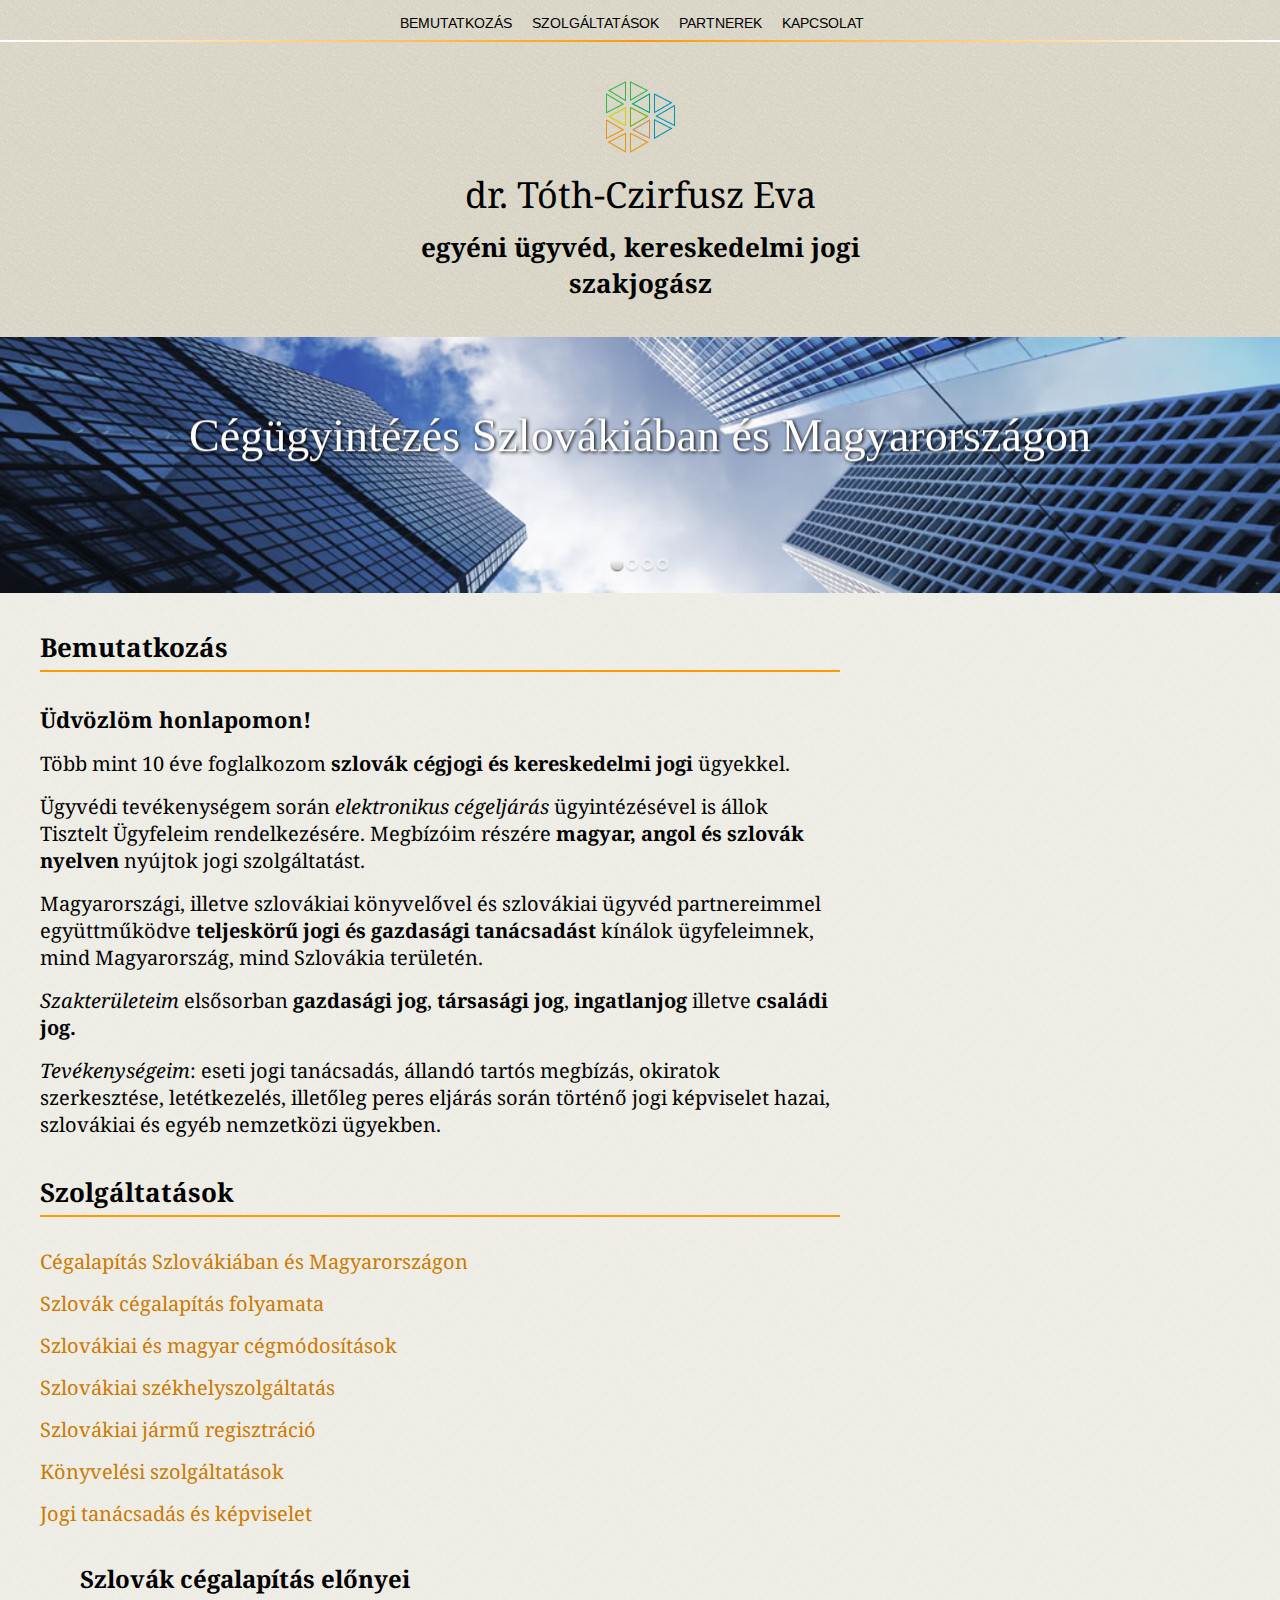
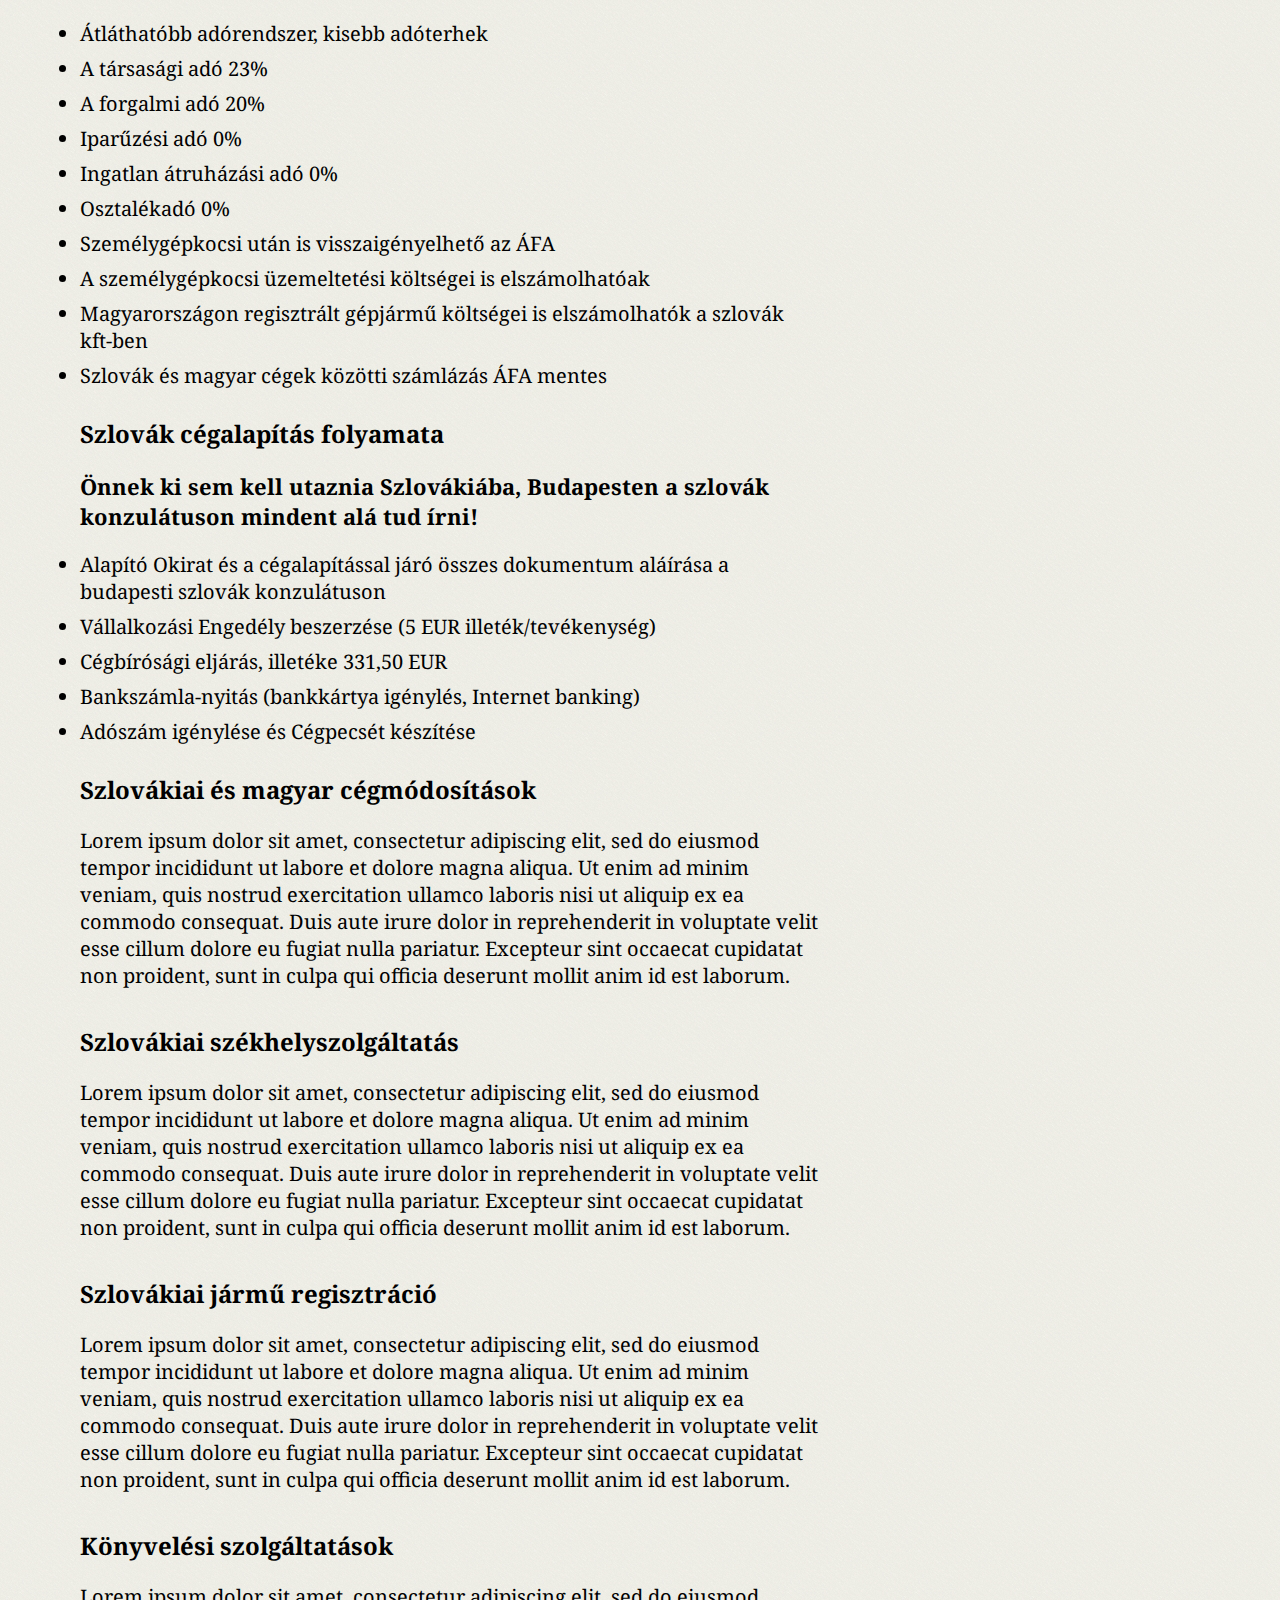
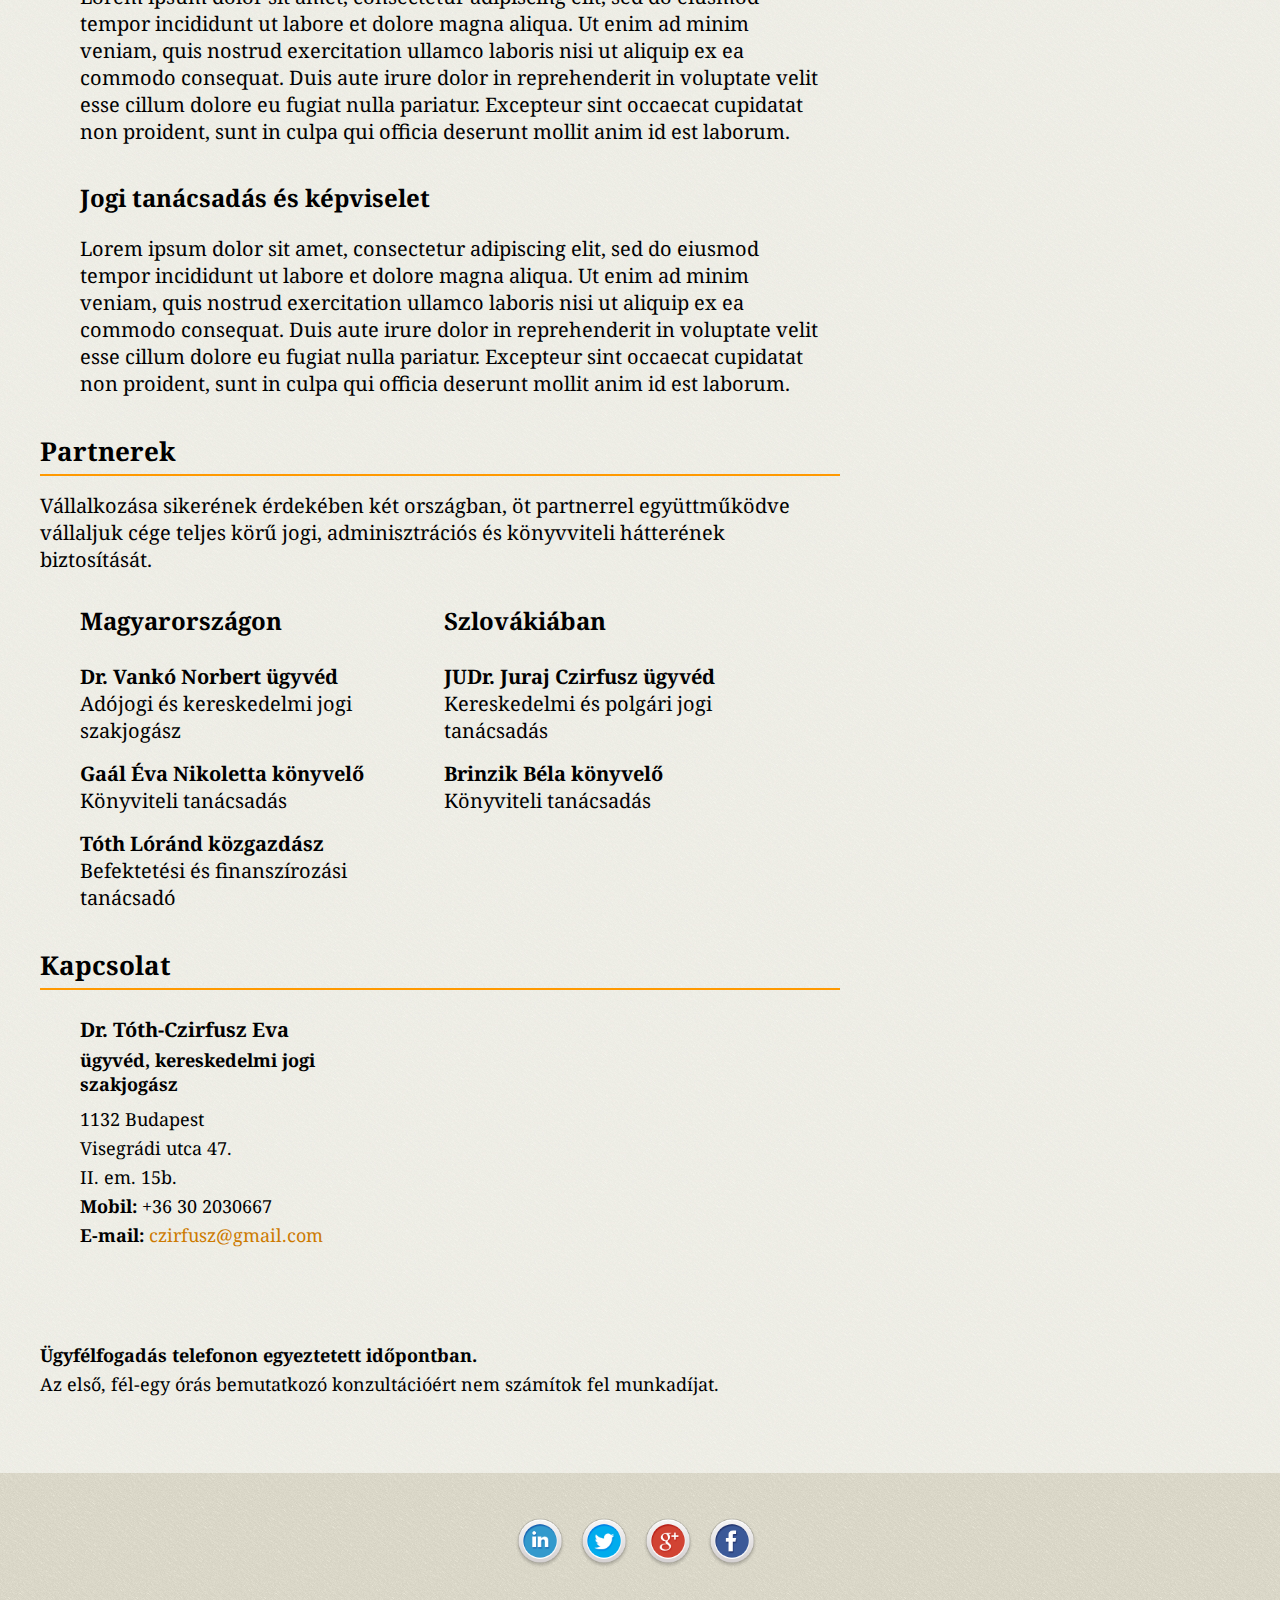
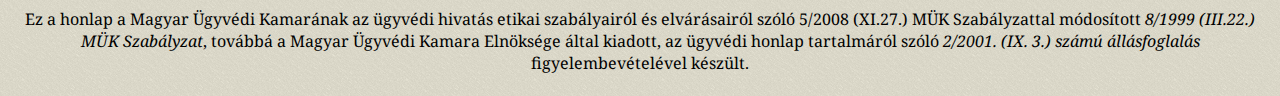
<file: index.html>
<!DOCTYPE html>
<html lang="hu">
<head>
  <meta charset="UTF-8">
  <meta name="viewport" content="width=device-width, initial-scale=1">
  <meta name="description" content="dr. Tóth-Czirfusz Eva ügyvéd | Cégügyintézés Szlovákiában és Magyarországon, szlovákiai jármű regisztráció, jogi tanácsadás és képviselet, könyvelési szolgáltatások">
  <meta name="keywords" content="magyar cégügyintézés, szlovákiai cégügyintézés, székhelyszolgáltatás, szlovákiai jármű regisztráció, jogi tanácsadás, jogi képviselet, könyvelési szolgáltatások">
  <meta name="author" content="tompascall">
  <META name="robot" content="index,nofollow">
  <META name="revisit-after" content="30">

  <title>Tóth-Czirfusz Éva ügyvéd</title>
  <!-- HTML5 shim and Respond.js for IE8 support of HTML5 elements and media queries -->
    <!--[if lt IE 9]>
      <script src="https://oss.maxcdn.com/html5shiv/3.7.2/html5shiv.min.js"></script>
      <script src="https://oss.maxcdn.com/respond/1.4.2/respond.min.js"></script>
    <![endif]-->
  <link rel="shortcut icon" href="./img/favicon.ico" type="image/x-icon">
  <link rel="icon" href="./img/favicon.ico" type="image/x-icon">
  <link rel="stylesheet" type="text/css" href="css/normalize.css">
  <link href='http://fonts.googleapis.com/css?family=Arimo&subset=latin' rel='stylesheet' type='text/css'>
  <link href='http://fonts.googleapis.com/css?family=Droid+Serif:400,700&subset=latin' rel='stylesheet' type='text/css'>
  <link rel="stylesheet" type="text/css" href="css/main.css">

  <script src="vendor/jquery/jquery-1.11.1.min.js"></script>
  <script src="vendor/smooth-scroll/smooth-scroll.min.js"></script>
  <script src="vendor/jssor/jssor.js"></script>
  <script src="vendor/jssor/jssor.slider.mini.js"></script>
  <script src="js/index.js"></script>
</head>
<body>
  <div id="nav-container">
    <nav>
      <div><p><a data-scroll href="#bemutatkozas">BEMUTATKOZÁS</a></p></div>
      <div class="separator"></div>
      <div><p><a data-scroll href="#szolgaltatasok">SZOLGÁLTATÁSOK</a></p></div>
      <div class="separator"></div>
      <div><p><a data-scroll href="#partnerek">PARTNEREK</a></p></div>
      <div class="separator"></div>
      <div><p><a data-scroll href="#kapcsolat">KAPCSOLAT</a></p></div>
    </nav>
    <hr id="header-ruler">
  </div>
  <div id="header-container">
    <header>
      <img src="./img/logo-downloaded.png" alt="logo">
      <h2>dr. Tóth-Czirfusz Eva</h2>
      <h4>egyéni ügyvéd, kereskedelmi jogi szakjogász</h4>
    </header>
  </div>
  <div id="slider1_container" style="position: relative; top: 0px; left: 0px; width: 1000px; height: 200px;">
    <!-- Slides Container -->
    <!-- http://www.jssor.com/download.html -->
    <div u="slides" style="cursor: move; position: absolute; overflow: hidden; left: 0px; top: 0px; width: 1000px; height: 200px;">
        <div>
          <img u="image" src="img/building-automation-header.jpg"/>
          <div u="any" style="position: absolute; top: 20%; left: 0px; width: 100%; height: 100%;">
            <h3 class="slider-par">Cégügyintézés Szlovákiában és Magyarországon</h3>
          </div>
        </div>
        <div>
          <img u="image" src="img/books_header~95.jpg" />
          <div u="any" style="position: absolute; top: 20%; left: 0px; width: 100%; height: 100%;">
            <h3 class="slider-par">Könyvelési szolgáltatások</h3>
          </div>
        </div>
        <div>
          <img u="image" src="img/bg_wall.jpg" />
          <div u="any" style="position: absolute; top: 20%; left: 0px; width: 100%; height: 100%;">
            <h3 class="slider-par">Szlovákiai jármű regisztráció</h3>
          </div>
        </div>
        <div>
          <img u="image" src="img/family-law1.jpg" />
          <div u="any" style="position: absolute; top: 20%; left: 0px; width: 100%; height: 100%;">
            <h3 class="slider-par">Jogi tanácsadás és képviselet</h3>
          </div>
        </div>
    </div>
    <!-- Bullet Navigator Skin Begin -->
    <style>
        /* jssor slider bullet navigator skin 14 css */
        /*
        .jssorb14 div           (normal)
        .jssorb14 div:hover     (normal mouseover)
        .jssorb14 .av           (active)
        .jssorb14 .av:hover     (active mouseover)
        .jssorb14 .dn           (mousedown)
        */
        .jssorb14 div, .jssorb14 div:hover, .jssorb14 .av
        {
            background: url(img/b14.png) no-repeat;
            overflow:hidden;
            cursor: pointer;
        }
        .jssorb14 div { background-position: -9px -9px; }
        .jssorb14 div:hover, .jssorb14 .av:hover { background-position: -39px -9px; }
        .jssorb14 .av { background-position: -69px -9px; }
        .jssorb14 .dn, .jssorb14 .dn:hover { background-position: -99px -9px; }
    </style>
    <!-- bullet navigator container -->
    <div u="navigator" class="jssorb14" style="position: absolute; bottom: 16px; right: 6px;">
        <!-- bullet navigator item prototype -->
        <div u="prototype" style="POSITION: absolute; WIDTH: 12px; HEIGHT: 12px;"></div>
    </div>
    <!-- Bullet Navigator Skin End -->
  </div>
  <div id="bemutatkozas"></div>
  <section>
    <div class="fancy-separator"><h4 class="intro">Bemutatkozás</h4></div>
    <h5 class="welcome">Üdvözlöm honlapomon!</h5>
    
      <p>Több mint 10 éve foglalkozom <strong>szlovák cégjogi és kereskedelmi jogi</strong> ügyekkel.</p>
      
      <p>Ügyvédi tevékenységem során <em>elektronikus cégeljárás</em> ügyintézésével is állok Tisztelt Ügyfeleim
      rendelkezésére. Megbízóim részére <strong>magyar, angol és szlovák nyelven</strong> nyújtok jogi szolgáltatást.</p>
      
      <p>Magyarországi, illetve szlovákiai könyvelővel és szlovákiai ügyvéd partnereimmel együttműködve
      <strong>teljeskörű jogi és gazdasági tanácsadást</strong> kínálok ügyfeleimnek, mind Magyarország, mind Szlovákia
      területén.</p>
      
      <p><em>Szakterületeim</em> elsősorban <strong>gazdasági jog</strong>, <strong>társasági jog</strong>, <strong>ingatlanjog</strong> illetve <strong>családi jog.</strong></p>
      
      <p><em>Tevékenységeim</em>: eseti jogi tanácsadás, állandó tartós megbízás, okiratok szerkesztése, letétkezelés, illetőleg peres eljárás során történő jogi képviselet hazai, szlovákiai és egyéb nemzetközi ügyekben.</p>
  </section>
  <div id="szolgaltatasok"></div>
  <section>
    <div class="fancy-separator"><h4>Szolgáltatások</h4></div>
    <ul class="service-list">
      <li class="service-list"><a data-scroll href="#cegalapitas">Cégalapítás Szlovákiában és Magyarországon</a></li>
      <li class="service-list"><a data-scroll href="#cegalapitas-folyamata">Szlovák cégalapítás folyamata</a></li>
      <li class="service-list"><a data-scroll href="#cegmodositas">Szlovákiai és magyar cégmódosítások</a></li>
      <li class="service-list"><a data-scroll href="#szekhelyszolgaltatas">Szlovákiai székhelyszolgáltatás</a></li>
      <li class="service-list"><a data-scroll href="#jarmu">Szlovákiai jármű regisztráció</a></li>
      <li class="service-list"><a data-scroll href="#konyveles">Könyvelési szolgáltatások</a></li>
      <li class="service-list"><a data-scroll href="#tanacsadas">Jogi tanácsadás és képviselet</a></li>
    </ul>
    <section class="subsection">
      <div id="cegalapitas"> </div>
      <h4>Szlovák cégalapítás előnyei</h4>
      <ul>
        <li>Átláthatóbb adórendszer, kisebb adóterhek</li>
        <li>A társasági adó 23%</li>
        <li>A forgalmi adó 20%</li>
        <li>Iparűzési adó 0%</li>
        <li>Ingatlan átruházási adó 0%</li>
        <li>Osztalékadó 0%</li>
        <li>Személygépkocsi után is visszaigényelhető az ÁFA</li>
        <li>A személygépkocsi üzemeltetési költségei is elszámolhatóak</li>
        <li>Magyarországon regisztrált gépjármű költségei is elszámolhatók a szlovák kft-ben</li>
        <li>Szlovák és magyar cégek közötti számlázás ÁFA mentes</li>
      </ul>
    </section>
    <section class="subsection">
      <div id="cegalapitas-folyamata"> </div>
      <h4>Szlovák cégalapítás folyamata</h4>
      <h5>Önnek ki sem kell utaznia Szlovákiába, Budapesten a szlovák konzulátuson mindent alá tud írni!</h5>
      <ul>
        <li>Alapító Okirat és a cégalapítással járó összes dokumentum aláírása a budapesti szlovák konzulátuson</li>
        <li>Vállalkozási Engedély beszerzése (5 EUR illeték/tevékenység)</li>
        <li>Cégbírósági eljárás, illetéke 331,50 EUR</li>
        <li>Bankszámla-nyitás (bankkártya igénylés, Internet banking)</li>
        <li>Adószám igénylése és Cégpecsét készítése</li>
      </ul>
    </section>
    <section class="subsection">
      <div id="cegmodositas"> </div>
      <h4>Szlovákiai és magyar cégmódosítások</h4>
        <p>Lorem ipsum dolor sit amet, consectetur adipiscing elit, sed do eiusmod tempor incididunt ut labore et dolore magna aliqua. Ut enim ad minim veniam, quis nostrud exercitation ullamco laboris nisi ut aliquip ex ea commodo consequat. Duis aute irure dolor in reprehenderit in voluptate velit esse cillum dolore eu fugiat nulla pariatur. Excepteur sint occaecat cupidatat non proident, sunt in culpa qui officia deserunt mollit anim id est laborum.</p>
    </section>
    <section class="subsection">
      <div id="szekhelyszolgaltatas"> </div>
      <h4>Szlovákiai székhelyszolgáltatás</h4>
        <p>Lorem ipsum dolor sit amet, consectetur adipiscing elit, sed do eiusmod tempor incididunt ut labore et dolore magna aliqua. Ut enim ad minim veniam, quis nostrud exercitation ullamco laboris nisi ut aliquip ex ea commodo consequat. Duis aute irure dolor in reprehenderit in voluptate velit esse cillum dolore eu fugiat nulla pariatur. Excepteur sint occaecat cupidatat non proident, sunt in culpa qui officia deserunt mollit anim id est laborum.</p>
    </section>
    <section class="subsection">
      <div id="jarmu"> </div>
      <h4>Szlovákiai jármű regisztráció</h4>
        <p>Lorem ipsum dolor sit amet, consectetur adipiscing elit, sed do eiusmod tempor incididunt ut labore et dolore magna aliqua. Ut enim ad minim veniam, quis nostrud exercitation ullamco laboris nisi ut aliquip ex ea commodo consequat. Duis aute irure dolor in reprehenderit in voluptate velit esse cillum dolore eu fugiat nulla pariatur. Excepteur sint occaecat cupidatat non proident, sunt in culpa qui officia deserunt mollit anim id est laborum.</p>
    </section>
    <section class="subsection">
      <div id="konyveles"> </div>
      <h4>Könyvelési szolgáltatások</h4>
        <p>Lorem ipsum dolor sit amet, consectetur adipiscing elit, sed do eiusmod tempor incididunt ut labore et dolore magna aliqua. Ut enim ad minim veniam, quis nostrud exercitation ullamco laboris nisi ut aliquip ex ea commodo consequat. Duis aute irure dolor in reprehenderit in voluptate velit esse cillum dolore eu fugiat nulla pariatur. Excepteur sint occaecat cupidatat non proident, sunt in culpa qui officia deserunt mollit anim id est laborum.</p>
    </section>
    <section class="subsection">
      <div id="tanacsadas"></div>
      <h4>Jogi tanácsadás és képviselet</h4>
        <p>Lorem ipsum dolor sit amet, consectetur adipiscing elit, sed do eiusmod tempor incididunt ut labore et dolore magna aliqua. Ut enim ad minim veniam, quis nostrud exercitation ullamco laboris nisi ut aliquip ex ea commodo consequat. Duis aute irure dolor in reprehenderit in voluptate velit esse cillum dolore eu fugiat nulla pariatur. Excepteur sint occaecat cupidatat non proident, sunt in culpa qui officia deserunt mollit anim id est laborum.</p>
    </section>
  </section>
  <div id="partnerek"></div>
  <section>
    <div class="fancy-separator"><h4>Partnerek</h4></div>
    <p>Vállalkozása sikerének érdekében két országban, öt partnerrel együttműködve vállaljuk cége teljes körű jogi, adminisztrációs és könyvviteli hátterének biztosítását.</p>
    <section id="magyar-partner" class="subsection">
      <h4 class="two-column">Magyarországon</h4>
      <p><strong>Dr. Vankó Norbert ügyvéd</strong><br>
        Adójogi és kereskedelmi jogi szakjogász</p>
        <p><strong>Gaál Éva Nikoletta könyvelő</strong><br>
          Könyviteli tanácsadás</p>
          <p><strong>Tóth Lóránd közgazdász</strong><br>
          Befektetési és finanszírozási tanácsadó</p>
    </section>
    <section id="szlovak-partner" class="subsection">
      <h4 class="two-column">Szlovákiában</h4>
        <p><strong>JUDr. Juraj Czirfusz ügyvéd</strong><br>
          Kereskedelmi és polgári jogi tanácsadás</p>
        <p><strong>Brinzik Béla könyvelő</strong><br>
          Könyviteli tanácsadás</p>
    </section>
  </section>
  <section id="kapcsolat">
    <div class="fancy-separator"><h4>Kapcsolat</h4></div>
    <section id="magyar-iroda" class="subsection">
      <p class="title"><strong>Dr. Tóth-Czirfusz Eva</strong></p>
      <p class="subtitle"><strong>ügyvéd, kereskedelmi jogi szakjogász</strong></p>
      <p>1132 Budapest</br>
      <p>Visegrádi utca 47.</p> 
      <p>II. em. 15b.</p>
      <p><strong>Mobil:</strong> +36 30 2030667</p>
      <p><strong>E-mail:</strong><a href="mailto:czirfusz@gmail.com?Subject=Kapcsolatfelvétel" target="_top"> czirfusz@gmail.com</a></p><br>
      
      
    </section>
    <section id="terkep" class="subsection">
      <iframe width="300" height="300" frameborder="0" style="border:0" src="https://www.google.com/maps/embed/v1/place?q=place_id:ChIJJ7KPCArcQUcRuUGLxN9CScw&key=AIzaSyC70utkRBAUzYW29jgLbPV-yXIi2pDX0NQ" allowfullscreen>
      </iframe>
    </section>
      <br><br><p><strong>Ügyfélfogadás telefonon egyeztetett időpontban.</strong></p>
      <p>Az első, fél-egy órás bemutatkozó konzultációért nem számítok fel munkadíjat.</p><br>
  </section>
<div id="footer-container">
  <footer>
    <div id="social-buttons-container">
      <div id="share-buttons">

        <!-- LinkedIn -->
        <a href="http://www.linkedin.com/shareArticle?mini=true&url=http://evol.tompascall.com" target="_blank"><img src="img/linkedin.png" alt="LinkedIn" /></a>

        <!-- Twitter -->
        <a href="http://twitter.com/share?url=http://evol.tompascall.com&text=Tóth Czirfusz Éva - ügyvéd&hashtags=ügyvéd" target="_blank"><img src="img/twitter.png" alt="Twitter" /></a>

        <!-- Google+ -->
        <a href="https://plus.google.com/share?url=http://evol.tompascall.com" target="_blank"><img src="img/googleplus.png" alt="Google" /></a>

        <!-- Facebook -->
        <a href="http://www.facebook.com/sharer.php?u=http://evol.tompascall.com" target="_blank"><img src="img/facebook.png" alt="Facebook" /></a>
      </div>
    </div>
    <div id="design">
      <p>Ez a honlap a Magyar Ügyvédi Kamarának az ügyvédi hivatás etikai szabályairól és elvárásairól szóló 5/2008 (XI.27.) MÜK Szabályzattal módosított <em>8/1999 (III.22.) MÜK Szabályzat</em>, továbbá a Magyar Ügyvédi Kamara Elnöksége által kiadott, az ügyvédi honlap tartalmáról szóló <em>2/2001. (IX. 3.) számú állásfoglalás</em> figyelembevételével készült.</p>
      <br>
    </div>
  </footer>
</div>
<!-- Initializing smooth-scroll -->
<!-- https://github.com/cferdinandi/smooth-scroll -->
<script>
  smoothScroll.init({
    offset: 40
  });
</script>
</body>
</html>
</file>
<file: css/main.css>
/* To secure correct behavior in older browsers */
header, section, footer, aside, nav, main, article, figure {
    display: block;
}

html, body, h1, h2, h3, p, ol, ul, li, a {
  padding: 0;
  border: 0;
  margin: 0;
  font-size: 100%;
  font: inherit;

}

body {
  background-image: url("../img/repeatable-bkg_more-lighter.jpg");
}


#nav-container {
  margin: 0;
  background-color: #e8e8e8;
  background-image: url("../img/repeatable-bkg-light.jpg");
  position: fixed;
  z-index: 10;
  left: 0;
  right: 0;
  margin: 0 auto;
}

#header-container {
  background-color: #e8e8e8;
  margin: 0;
  background-image: url("../img/repeatable-bkg-light.jpg");
}

nav {
  width: 480px;
  height: 30px;
  left: 0;
  right: 0;
  margin: 0 auto;
  padding: 10px 0 0 0;
  font-size: 0;
}

nav div {
  display: inline-block;
}

h1, h2, h3, h4, h5 {
  margin-top: 1rem;
  margin-bottom: 1rem;
  -webkit-margin-before: 1rem;
  -webkit-margin-after: 1rem;
  -webkit-margin-start: 0;
  -webkit-margin-end: 0;
}

h2 {
  font-size: 36px;
}

h3 {
  font-size: 28px;
}

h4 {
  font-size: 26px;
}

h5 {
  font-size: 22px;
}

p {
  font-size: 20px;
  margin-top: 1rem;
  margin-bottom: 1rem;
}

li {
  font-size: 20px;
  margin-bottom: 8px;
}

nav div p {
  margin: 5px 0;
  text-align: center;
  font-size: 14px;
  font-family: "Arimo", Helvetica, sans-serif;
}

nav .separator {
  width: 20px;
}

header h2 {
    margin-top: 10px;
    margin-bottom: 10px;
}

header h4 {
  margin-top: 0;
}

header img {
  margin-top: 60px;
}

#header-ruler {
  margin: 0;
  border: 0;
  height: 2px;
  min-width: 700px;
  background: #f90;
  background-image: -webkit-linear-gradient(left, #fff, #f90, #fff);
  background-image:    -moz-linear-gradient(left, #fff, #f90, #fff);
  background-image:     -ms-linear-gradient(left, #fff, #f90, #fff);
  background-image:      -o-linear-gradient(left, #fff, #f90, #fff);
  /* http://css-tricks.com/examples/hrs/ */
}

a {
  text-decoration: none;
  -o-transition: color .3s ease;
  -moz-transition: color .3s ease;
  -khtml-transition: color .3s ease;
  -webkit-transition: color .3s ease;
  -ms-transition: color .3s ease;
  transition: color .3s ease;
}

/* unvisited link */
a:link {
  color: #cc7a00;
}

/* visited link */
a:visited {
    color: #cc7a00;
}

/* mouse over link */
a:hover {
    color: #f90;
}

/* selected link */
a:active {
    color: #f90;
}

nav a:link {
  color: #000;
}

/* visited link */
nav a:visited {
    color: #000;
}

/* mouse over link */
nav a:hover {
    color: #cc7a00;
}

/* selected link */
nav a:active {
    color: #cc7a00;
}

header {
  width: 480px;
  margin: 0 auto;
  padding: 20px;
  text-align: center;
  font-family: "Droid Serif", Georgia, serif;
}

.welcome {
  margin-top: 2rem;
}

section {
  max-width: 800px;
  margin-left: 40px;
  margin-right: 20px;
  padding-top: 5px;
  font-family: "Droid Serif", Georgia, serif;
}

section h4 {
  margin-top: 0;
  margin-bottom: 0;
  padding-bottom: 5px;
  padding-top: 15px;
}

section h4.intro {
  margin-top: 1rem;
}

section ul {
  margin-top: 20px;
  margin-bottom: 5px;
}

section.subsection h4 {
  font-size: 24px;
  margin-bottom: 0px;
}

section.subsection p {
  font-size: 20px;
}
section.subsection li {
  font-size: 20px;
}

ul.service-list {
  list-style-type: none;
  padding: 15px 0 0 0;
  margin: 5px 0 0 0;
}

li.service-list {
  list-style-type: none;
  padding: 0;
  margin: 0 0 15px 0;
}

#kapcsolat p {
  margin-top: 5px;
  margin-bottom: 5px;
  font-size: 18px;
}

#kapcsolat p.title {
  margin-bottom: 5px;
  font-size: 20px;
}

#kapcsolat p.subtitle {
  margin-bottom: 0.7rem;
}

#magyar-partner, #szlovak-partner, #magyar-iroda, #szlovak-iroda, #terkep {
  display: inline-block;
  width: 300px;
  vertical-align: top;
}

.two-column {
  margin-top: 0;
  margin-bottom: 10px;
  padding-top: 10px;
  padding-bottom: 10px;
}

.fancy-separator {
  margin-top: 0;
  border-bottom: solid 2px #f90;
  margin-bottom: 1rem;
}


.slider-par {
  color: white;
  text-align: center;
  font-size: 36px;
  text-shadow: 1px 1px 3px #000;
  margin-top: 1rem;
}

#footer-container {
  margin: 50px 0 0 0;
  background-color: #e8e8e8;
  background-image: url("../img/repeatable-bkg-light.jpg");
  padding-top: 40px;
  padding-right: 10px;
  padding-left: 10px;
}

footer {
  font-family: "Droid Serif", Georgia, serif;
}

footer p {
    font-size: 16px;
    margin: 30px 0 0 0;
    text-align: center;
}

#social-buttons-container {
  width: 260px;
  margin: 0 auto;
}

#share-buttons img {
  width: 50px;
  padding: 5px;
  border: 0;
  box-shadow: 0;
  display: inline;
}

@media screen and (max-width: 700px){
  nav {
    width: 400px;
    padding-left: 5px;
  }

  nav .separator {
    width: 12px;
  }

  nav div p {
    font-size: 12px;
  }

  #header-ruler {
    min-width: 400px;
  }

  header {
    width: 100%;
    max-width: 700px;
    margin-left: 0;
    margin-right: 0;
    padding: 0;
  }

  section {
    max-width: 700px;
  }

  section section {
    margin-left: 0;
    margin-right: 0;
  }

  #magyar-partner, #szlovak-partner, #magyar-iroda, #szlovak-iroda {
    width: 70%;
  }

  header h2 {
    font-size: 24px;
  }

  header h4 {
    font-size: 18px;
    margin-bottom: 0;
    padding-bottom: 20px;
  }

  h3 {
    font-size: 22px;
  }

}

@media screen and (max-width: 400px){
  h2 {
    font-size: 28px;
  }

  h3 {
    font-size: 26px;
  }

  h4 {
    font-size: 22px;
  }

  h5 {
    font-size: 20px;
  }

  p {
    font-size: 18px;
    margin-top: 1rem;
    margin-bottom: 1rem;
  }

  li {
    font-size: 18px;
  }

  section.subsection h4 {
    font-size: 22px;
  }

  section.subsection p {
    font-size: 18px;
  }
  
  section.subsection li {
    font-size: 18px;
  }

  #kapcsolat p {
    margin-top: 5px;
    margin-bottom: 5px;
    font-size: 18px;
  }

  #kapcsolat p.title {
    margin-bottom: 5px;
    font-size: 20px;
  }

  #kapcsolat p.subtitle {
    margin-bottom: 0.7rem;
  }

  nav {
    width: 300px;
    padding-left: 0;
  }

  nav .separator {
    width: 11px;
  }

  nav div p {
    font-size: 9px;
  }

  #header-ruler {
    min-width: 300px;
  }

  header {
    width: 100%;
    max-width: 400px;
    margin-left: 0;
    margin-right: 0;
    padding: 0;
  }

  section {
    max-width: 400px;
  }

  section section {
    margin-left: 0;
    margin-right: 0;
  }

  #magyar-partner, #szlovak-partner, #magyar-iroda, #szlovak-iroda {
    width: 70%;
  }

  header h2 {
    font-size: 24px;
  }

  header h4 {
    font-size: 18px;
    margin-bottom: 0;
    padding-bottom: 20px;
  }

  h3 {
    font-size: 22px;
  }

}
</file>
